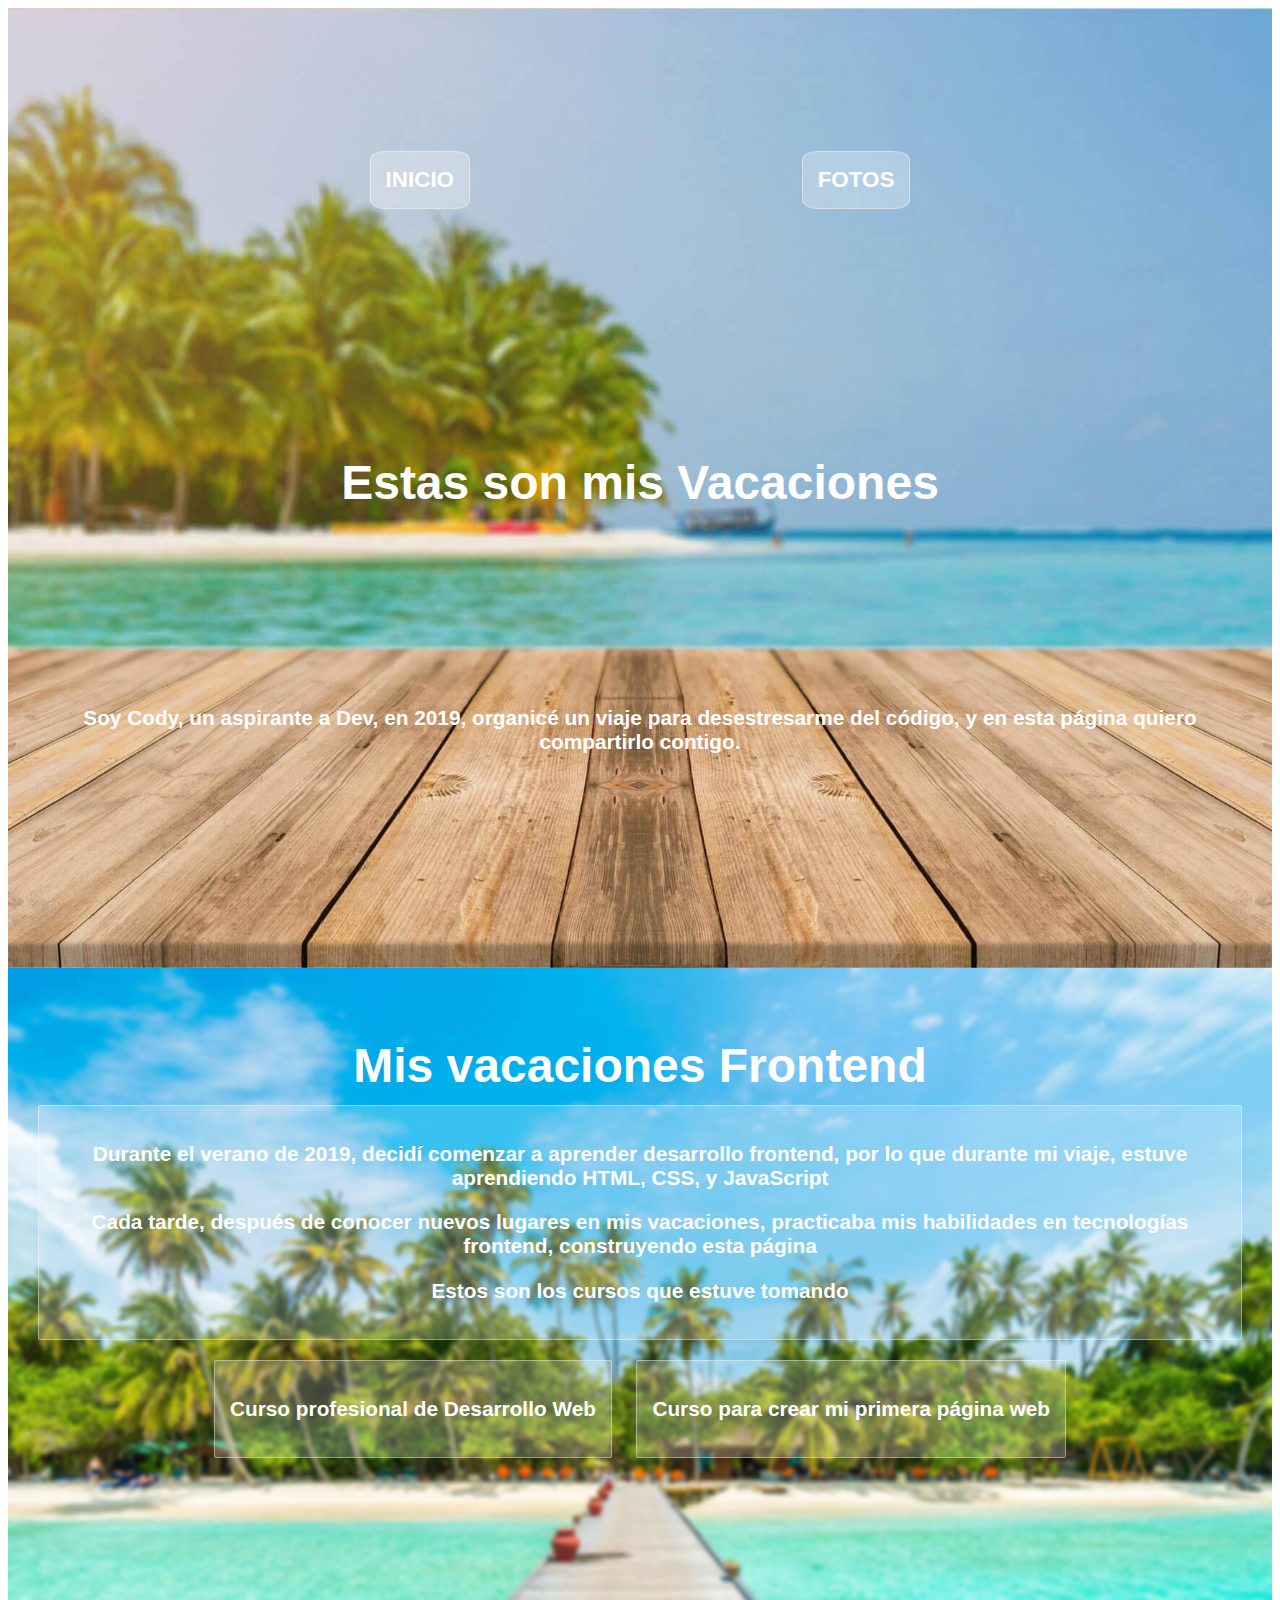
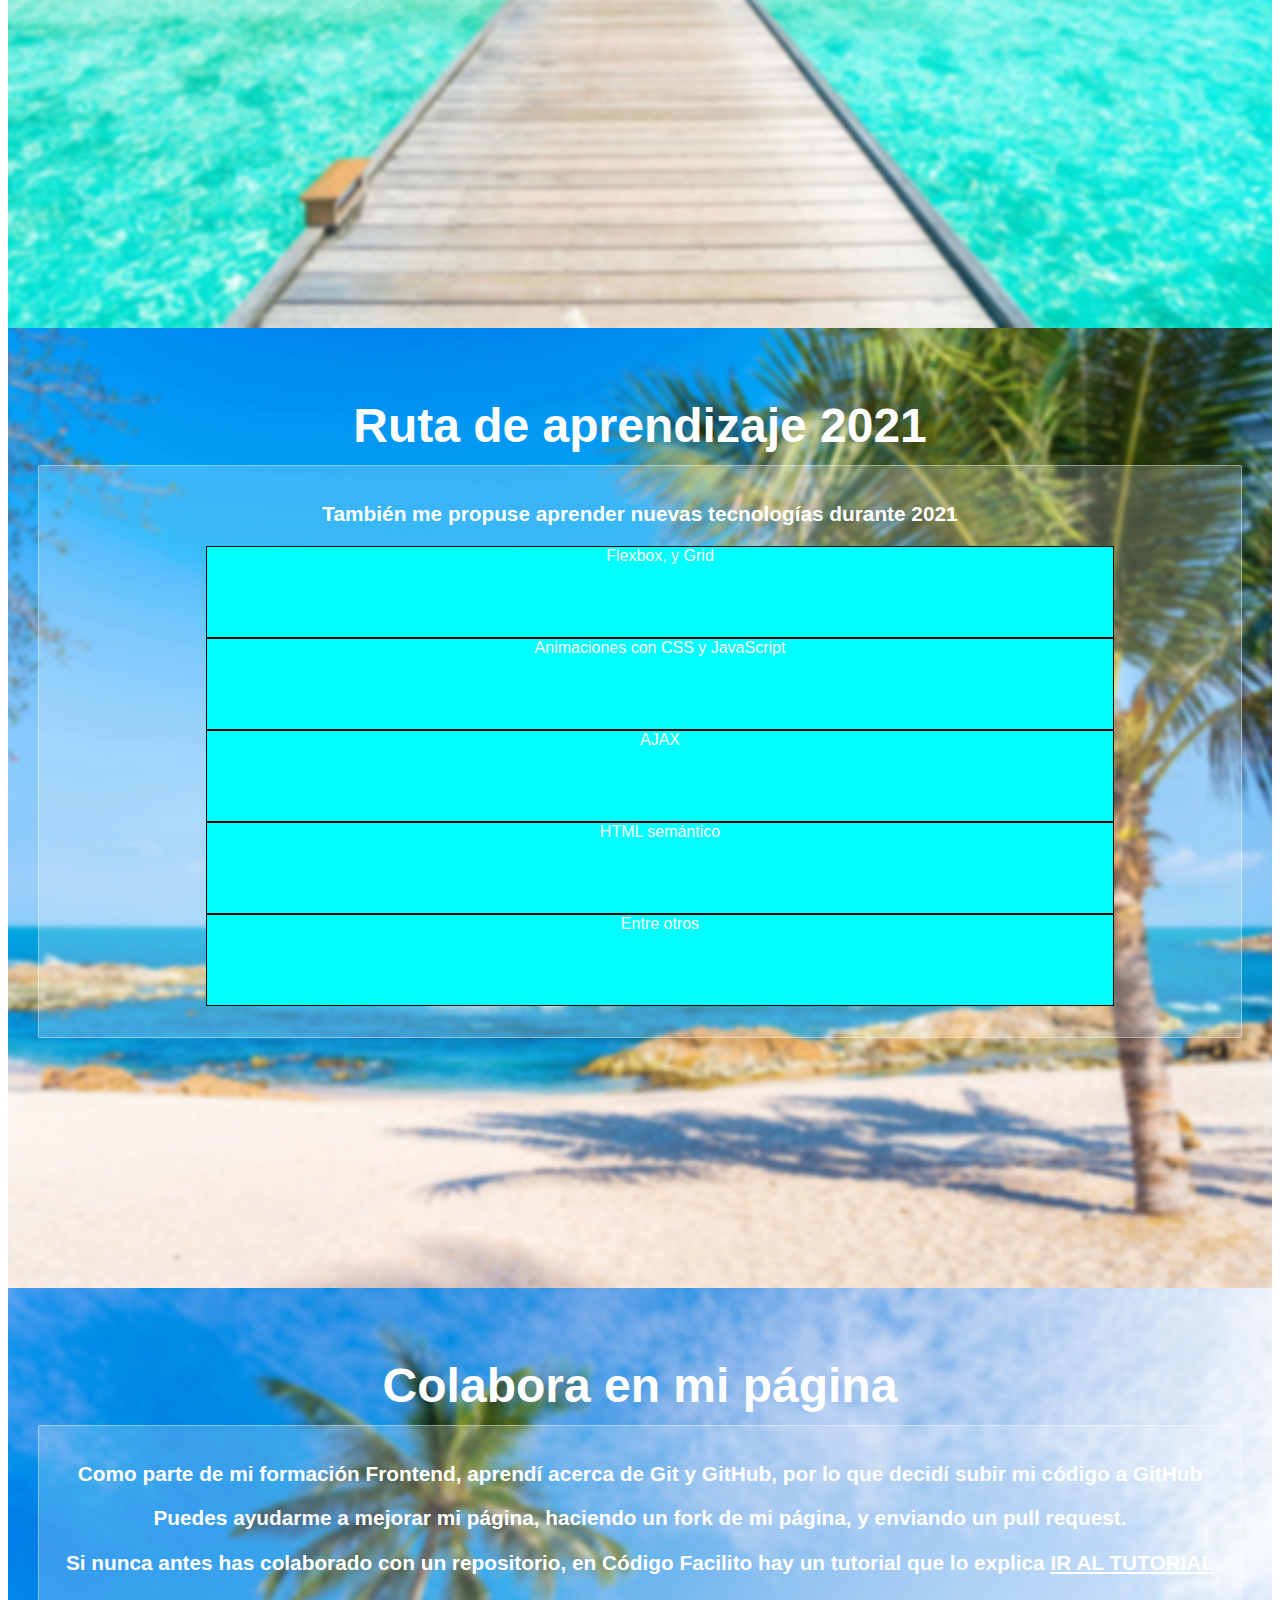
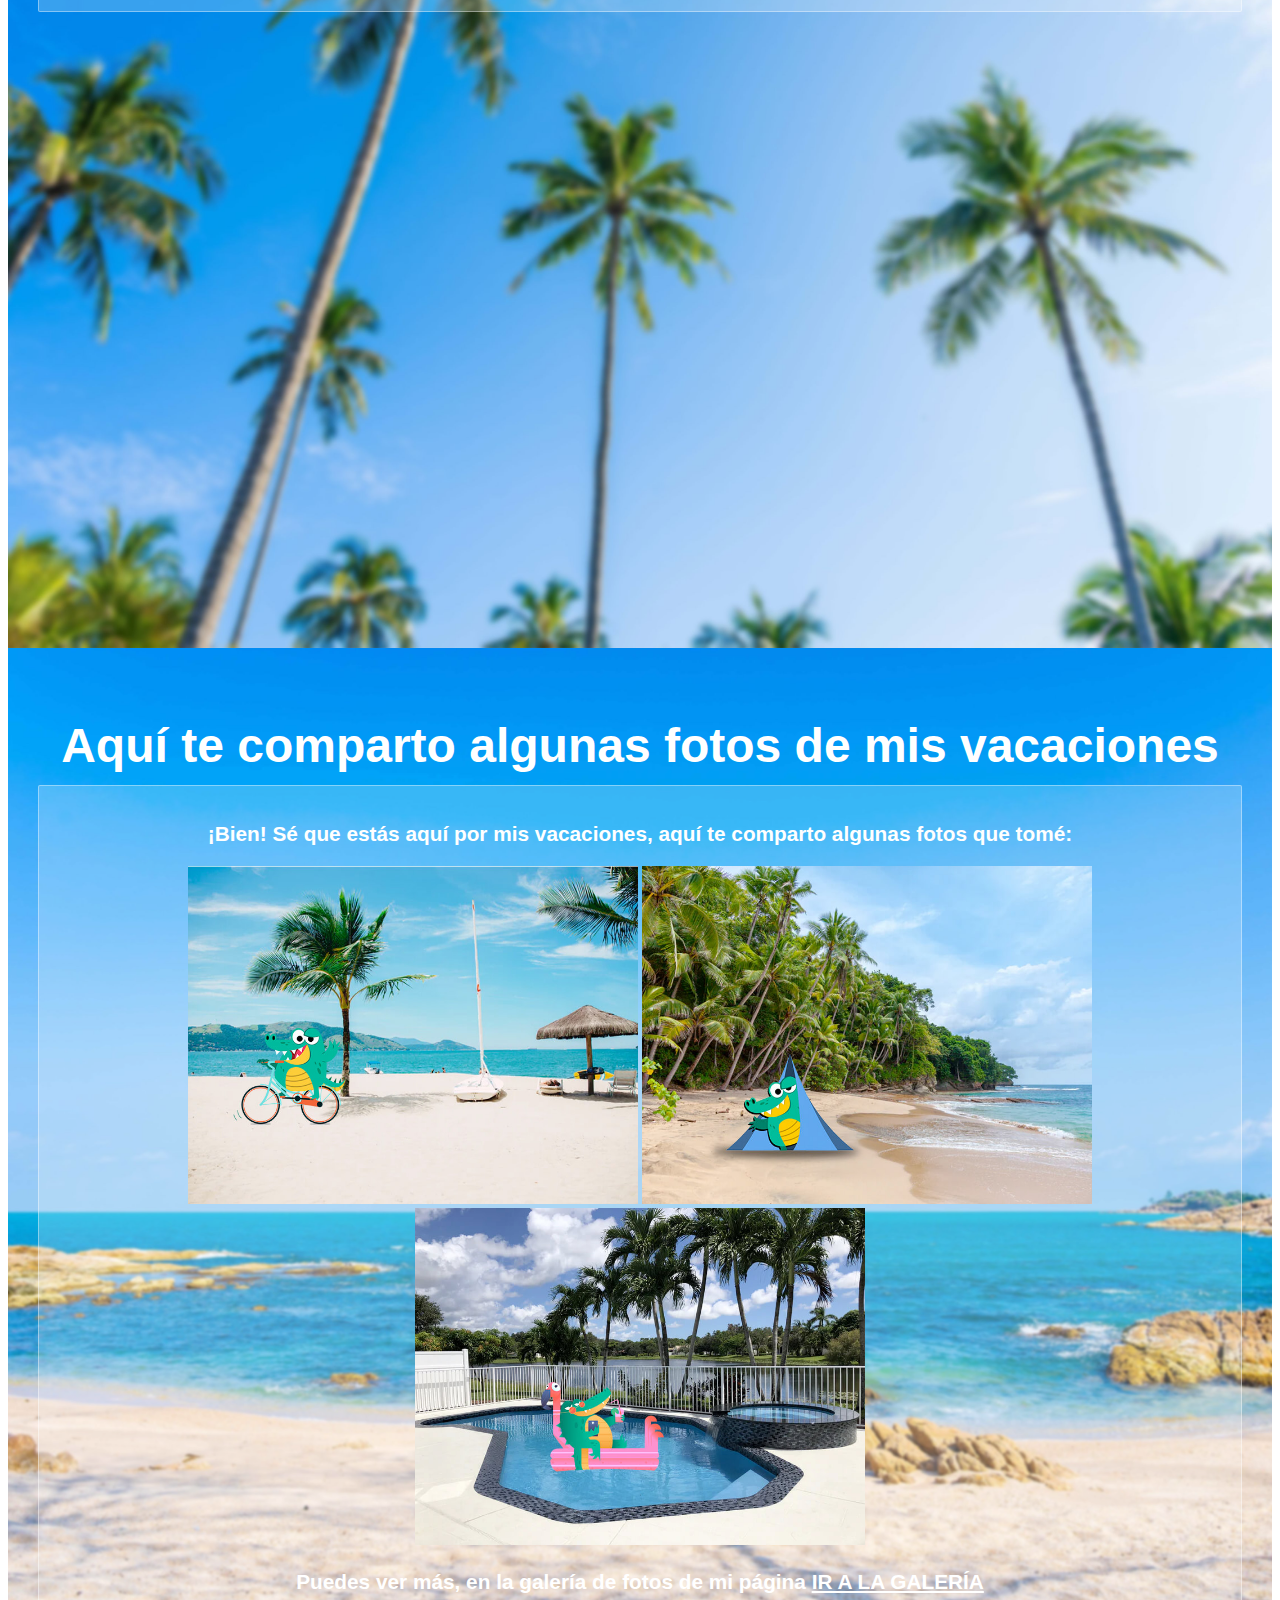
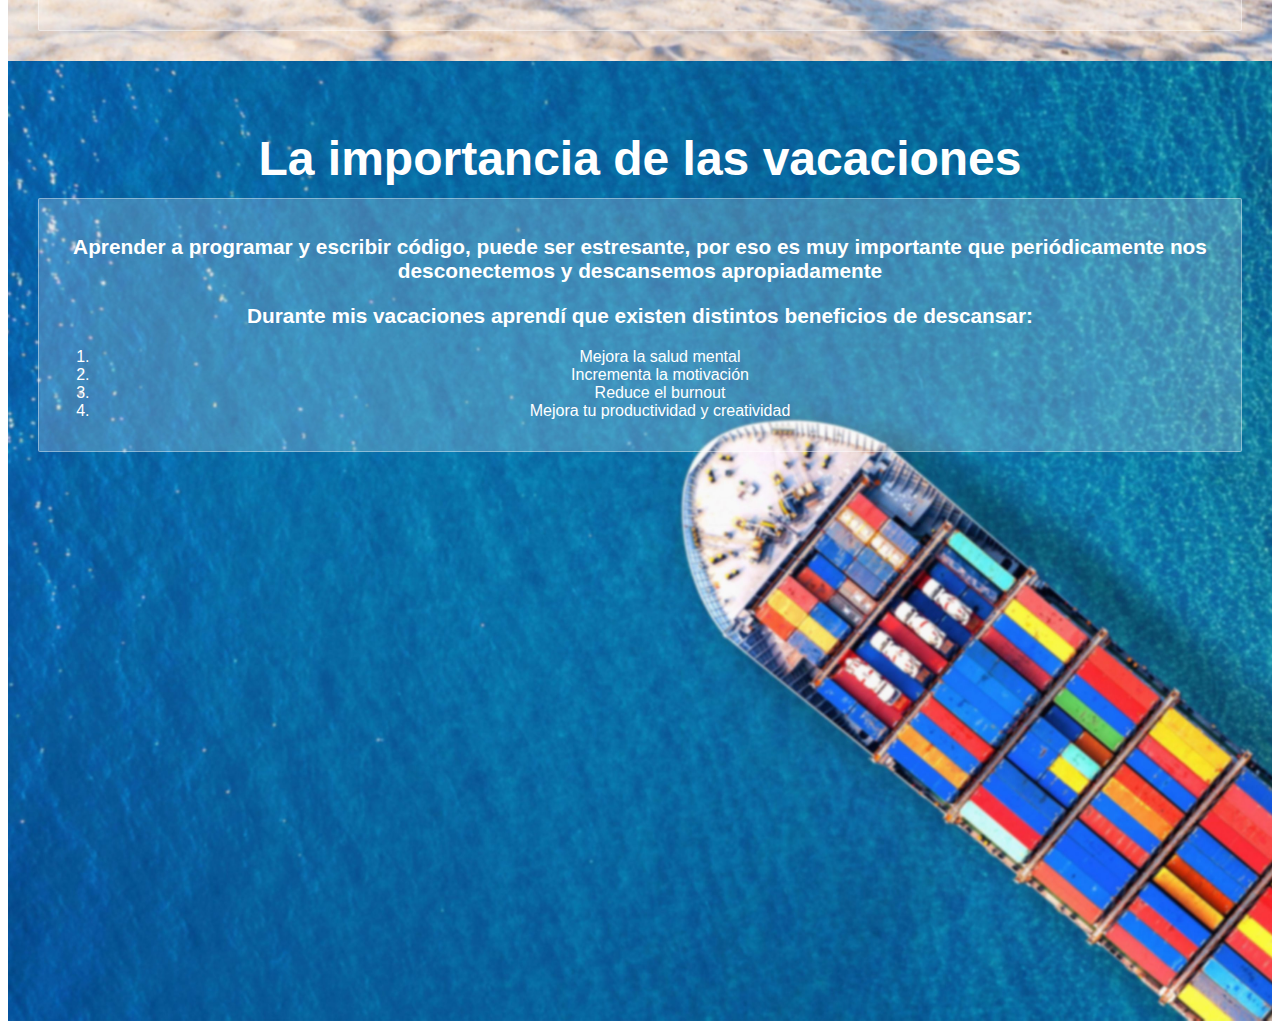
<file: public/index.html>
<!DOCTYPE html>
<html lang="en">

<head>
  <meta charset="UTF-8" />
  <meta http-equiv="X-UA-Compatible" content="IE=edge" />
  <meta name="viewport" content="width=device-width, initial-scale=1.0" />
  <title>Mis vacaciones</title>
  <link rel="stylesheet" href="css/style.css" />
  <link rel="shortcut icon" href="./images/favicon_playa.png" type="image/x-icon" />
</head>

<body>
  <main>
    <header class="main--header">
      <nav>
        <a class="nav--item" href="./index.html"><span class="inicio--icon"></span>Inicio</a>
        <a class="nav--item" href="fotos.html"><span></span>Fotos</a>
      </nav>
      <h1 class="main--header__title">Estas son mis Vacaciones</h1>
      <p>
        Soy Cody, un aspirante a Dev, en 2019, organicé un viaje para
        desestresarme del código, y en esta página quiero compartirlo contigo.
      </p>
    </header>

    <section class="section--cursos">
      <header>
        <h2 class="main--header__title">Mis vacaciones Frontend</h2>
      </header>
      <div class="section--content">
        <p>
          Durante el verano de 2019, decidí comenzar a aprender desarrollo
          frontend, por lo que durante mi viaje, estuve aprendiendo HTML, CSS, y
          JavaScript
        </p>
        <p>
          Cada tarde, después de conocer nuevos lugares en mis vacaciones,
          practicaba mis habilidades en tecnologías frontend, construyendo esta
          página
        </p>
        <p>Estos son los cursos que estuve tomando</p>
      </div>
      <div class="cursos">
        <div class="section--content" >
          <p>Curso profesional de Desarrollo Web</p>
        </div>
        <div class="section--content">
          <p>Curso para crear mi primera página web</p>
        </div>
      </div>
    </section>

    <section class="section--ruta">
      <header>
        <h2 class="main--header__title">Ruta de aprendizaje 2021</h2>
      </header>
      <div class="section--content">
        <p>También me propuse aprender nuevas tecnologías durante 2021</p>
        <ul>
          <li class="list--item">Flexbox, y Grid</li>
          <li class="list--item">Animaciones con CSS y JavaScript</li>
          <li class="list--item">AJAX</li>
          <li class="list--item">HTML semántico</li>
          <li class="list--item">Entre otros</li>
        </ul>
      </div>
    </section>
    <section class="section--colabora">
      <header>
        <h2 class="main--header__title">Colabora en mi página</h2>
      </header>
      <div class="section--content">
        <p>
          Como parte de mi formación Frontend, aprendí acerca de Git y GitHub,
          por lo que decidí subir mi código a GitHub
        </p>
        <p>
          Puedes ayudarme a mejorar mi página, haciendo un fork de mi página, y
          enviando un pull request.
        </p>
        <p>
          Si nunca antes has colaborado con un repositorio, en Código Facilito
          hay un tutorial que lo explica
          <a href="" target="_blank">Ir al tutorial</a>
        </p>
      </div>
    </section>
    <section class="section--images">
      <header>
        <h2 class="main--header__title">Aquí te comparto algunas fotos de mis vacaciones</h2>
      </header>
      <div class="fotos section--content">
        <p>
          ¡Bien! Sé que estás aquí por mis vacaciones, aquí te comparto
          algunas fotos que tomé:
        </p>
        <img src="images/1.jpg" alt="Cody en la playa" />
        <img src="images/2.jpg" alt="Cody acampando" />
        <img src="images/3.jpg" alt="Cody en una alberca" />
        <p>
          Puedes ver más, en la galería de fotos de mi página
          <a href="fotos.html">Ir a la galería</a>
        </p>
      </div>
    </section>

    <section class="section--importancia">
      <header>
        <h2 class="main--header__title">La importancia de las vacaciones</h2>
      </header>
      <div class="fotos section--content" >
        <p>
          Aprender a programar y escribir código, puede ser estresante, por
          eso es muy importante que periódicamente nos desconectemos y
          descansemos apropiadamente
        </p>
        <p>
          Durante mis vacaciones aprendí que existen distintos beneficios de
          descansar:
        </p>
        <ol>
          <li>Mejora la salud mental</li>
          <li>Incrementa la motivación</li>
          <li>Reduce el burnout</li>
          <li>Mejora tu productividad y creatividad</li>
        </ol>
      </div>
    </section>
  </main>
</body>

</html>
</file>
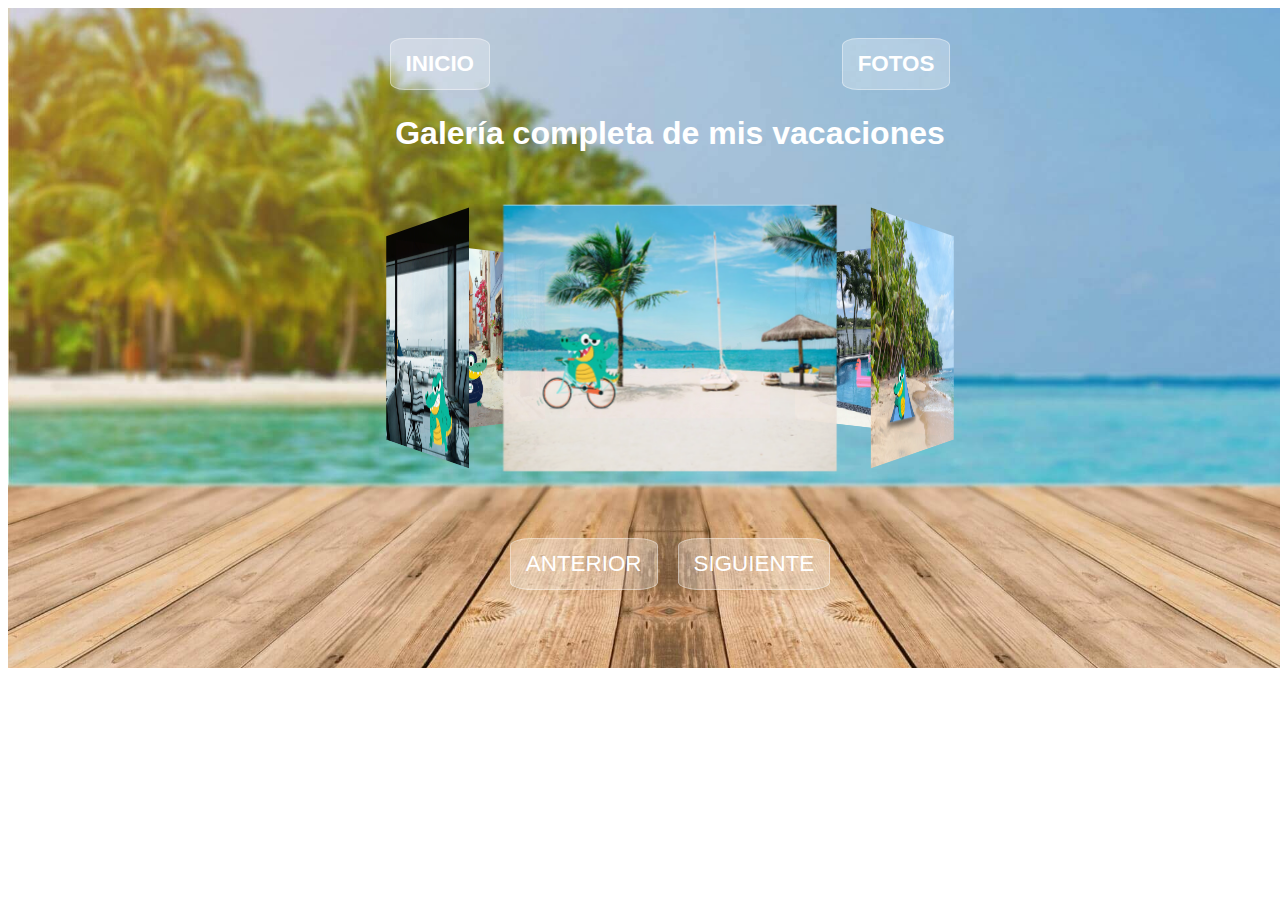
<file: public/fotos.html>
<!DOCTYPE html>
<html lang="en">
  <head>
    <meta charset="UTF-8" />
    <meta http-equiv="X-UA-Compatible" content="IE=edge" />
    <meta name="viewport" content="width=device-width, initial-scale=1.0" />
    <title>Mis vacaciones</title>
    <link rel="stylesheet" href="css/fotos.css" />
    <script src="https://ajax.googleapis.com/ajax/libs/jquery/3.5.1/jquery.min.js"></script>
  </head>
  <body>
    <main>
      <header class="main--header">
        <nav>
          <a class="nav--item" href="./index.html">Inicio</a>
          <a class="nav--item" href="fotos.html">Fotos</a>
        </nav>
        <h2 class="main--header__title">Galería completa de mis vacaciones</h2>
      </header>
      <div class="container">
        <div class="fotos carousel">
          <div class="item a">
            <img width="250px" height="200px" src="images/1.jpg" alt="Cody en la playa" />
          </div>
          <div class="item b">
            <img width="250px" height="200px" src="images/2.jpg" alt="Cody acampando" />

          </div>
          <div class="item c">
            <img width="250px" height="200px" src="images/3.jpg" alt="Cody en una alberca" />

          </div>
          <div class="item d" >
            <img width="250px" height="200px" src="images/4.jpg" alt="Cody en una alberca" />

          </div>
          <div class="item e">
            <img width="250px" height="200px" src="images/5.jpg" alt="Cody en una alberca" />

          </div>
          <div class="item f">

            <img width="250px" height="200px" src="images/6.jpg" alt="Cody en una alberca" />
          </div>
        </div>
      </div>
      <div class="buttons">
        <div class="prev">Anterior</div>
        <div class="next">Siguiente</div>
      </div>
    </main>
    <script src="./index.js"></script>
  </body>
</html>
</file>
<file: public/css/style.css>
main {
  text-align: center;
  font-family: sans-serif;
  color: white;
}

h1,h2 {
  font-size: 3rem;
  color: #fff;
}
a { 
  text-decoration: underline;
  color: white;
  text-transform: uppercase;
}

.cursos div {
  margin: 20px 10px 0px 10px ; 
  display: inline-flex;
  
}
.fotos img {
  max-width: 450px;
  display: inline-block;
}

.nav--item {
  text-decoration: none;
  color: rgb(255, 255, 255);
  font-weight: 800;
  padding: 15px;
  background-color: #ffffff47;
  border-radius: 15%;
  font-size: 1.4rem;
  border: #ffffff63 solid 1px;
  transition: all 0.3s;
  text-transform: uppercase;
  cursor: pointer;
  /* letter-spacing: 0.15em; */
}

.nav--item:hover {
  transform: scale(1.1);
  opacity: 87%;
}

.main--header {
  background-image: url("../images/main__background.jpg");
  background-repeat: no-repeat;
  background-position: center;
  background-size: cover;
  height: 100vh;
  max-width: 100vw;
  padding: 30px;
  color: white;
  display: flex;
  flex-direction: column;
  justify-content: space-evenly;
}

.main--header nav { 
  display: flex;
  justify-content: space-evenly;
  position: relative;
  bottom: 50px;
}

.main--header p {
  font-weight: 600;
  font-size: 1.3rem;
}
.main--header__title  {
  margin-bottom: 1%;
}

.main--header__title:after {    
  content: "";
  display: block;
  height: 3px;
  position: absolute;
  left: 50%;
  background: #fff;
  transition: width 0.3s ease 0s, left 0.3s ease 0s;
  width: 0;
}
.main--header__title:hover:after { 
  width: 90%; 
  left: 5%;
}

section { 
  min-height: 100vh;
  background-repeat: no-repeat;
  background-position: center;
  background-size: cover;
  padding: 30px;
}

section p {
  color: white;
  font-weight: 600;
  font-size: 1.3rem;
}

.section--cursos { 
  background-image: url("../images/landscape-tropical-difum.jpg");
}
.section--ruta {
  background-image: url("../images//beautiful-tropical-background.jpg");
}
.section--colabora { 
  background-image: url("../images/beautiful-tropical-coconut-palm-background.jpg");
}
.section--images { 
  background-image: url("../images/beautiful-tropical-beach-sea-ocean-background.jpg");
}
.section--importancia { 
  background-image: url("../images/aerial-view-of-container-cargo-ship-in-sea.jpg");
}

.section--content { 
  padding: 15px;
  background-color: #ffffff38;
  border-radius: 2px;
  border: #ffffff63 solid 1px;
}

.list--item { 
  list-style: none;
  width: 80%;
  background-color: aqua;
  border: solid black 1px;
  height: 10vh;
  margin: 0 auto;
}
</file>
<file: public/css/fotos.css>
body {
  font: 15px/20px Arial, sans-serif;
}

main {
  padding: 30px;
  text-align: center;
  display: grid;
    grid-template-columns: 1fr 1fr 1fr;
    grid-template-rows: 1fr 1fr 1fr;
    background-image: url("../images/main__background.jpg");
  background-position: center;
  background-size: cover;
  background-repeat: no-repeat;
  width: 100%;
  height: 100%;
}
.main--header {

  grid-column-start: 1;
  grid-column-end: 4;

}
.main--header nav { 
  display: flex;
  justify-content: space-evenly;
}
.nav--item {
  text-decoration: none;
  color: rgb(255, 255, 255);
  font-weight: 800;
  padding: 15px;
  background-color: #ffffff47;
  border-radius: 15%;
  font-size: 1.4rem;
  border: #ffffff63 solid 1px;
  transition: all 0.3s;
  text-transform: uppercase;
  cursor: pointer;
  /* letter-spacing: 0.15em; */
}

.nav--item:hover {
  transform: scale(1.1);
  opacity: 87%;
}

h1,h2 {
  font-size: 2rem;
  color: #fff;
  line-height: 1;
}



.main--header__title:after {    
  content: "";
  display: block;
  height: 3px;
  position: absolute;
  left: 50%;
  background: #fff;
  transition: width 0.3s ease 0s, left 0.3s ease 0s;
  width: 0;
}
.main--header__title:hover:after { 
  width: 90%; 
  left: 5%;
}


.container {
  margin: 0 auto;
  width: 250px;
  height: 200px;
  position: relative;
  perspective: 1000px;
  grid-column-start: 2;
  grid-column-end: 3;
}

.carousel {
  height: 100%;
  width: 100%;
  position: relative;
  transform-style: preserve-3d;
  transition: transform 1s;
}

.item {
  display: block;
  position: absolute;
  width: 250px;
  height: 200px;
  line-height: 200px;
  font-size: 5em;
  text-align: center;
  color: #FFF;
  opacity: 0.95;
  border-radius: 10px;
}

.a {
  transform: rotateY(0deg) translateZ(250px);
}
.b {
  transform: rotateY(60deg) translateZ(250px);
}
.c {
  transform: rotateY(120deg) translateZ(250px);
}
.d {
  transform: rotateY(180deg) translateZ(250px);
}
.e {
  transform: rotateY(240deg) translateZ(250px);
} 
.f {
  transform: rotateY(300deg) translateZ(250px);
}

.next, .prev {
  margin: 0 10px;
  color: white;
  background-color: #ffffff47;
  display: inline;
  padding: 15px;
  cursor: pointer;
  border: 1px solid #ffffff63;
  text-transform: uppercase;
  transition: all 0.3s;
  text-transform: uppercase;
  font-size: 1.4rem;
  border-radius: 15%;
}
.next:hover, .prev:hover { 
  transform: scale(1.1);
  opacity: 87%; 
}
.next:active, .prev:active {
  top: 104px;
  box-shadow: 0 1px 0 #999;
}

.buttons { 
  display: flex;
  justify-content: space-evenly;
  position: relative;
  top: 100px;
  grid-column-start: 2;
  grid-column-end: 3;
  display: flex;
  justify-content: center;
  align-items: flex-start;
}
</file>
